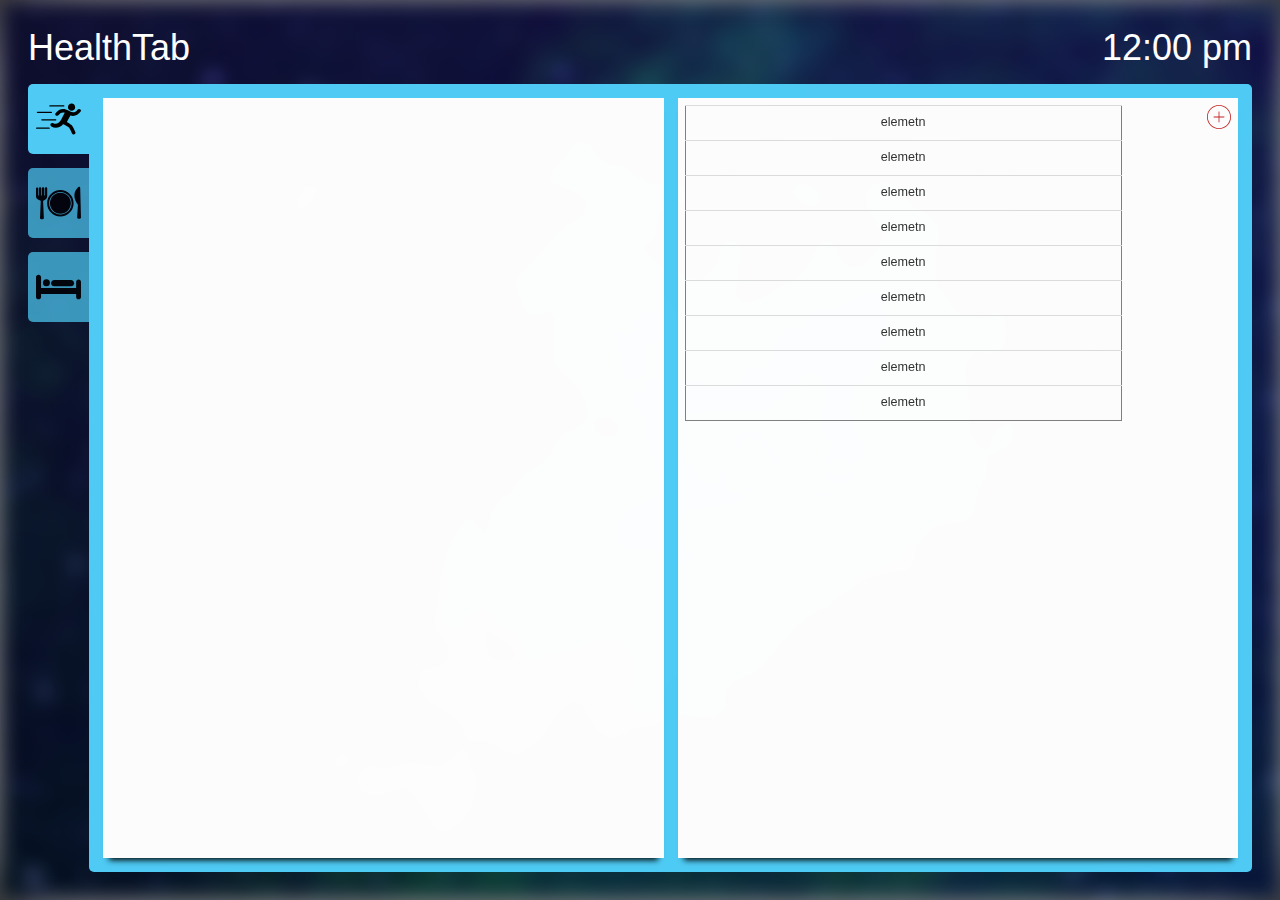
<file: index.html>
<!DOCTYPE html>

<head>
  <link rel="stylesheet" href="styles/bootstrap.css" />
  <link rel="stylesheet" href="styles/style.css" /> 
  <link rel="stylesheet" href="styles/path.css" data-role="path"/> 
  <script src="http://d3js.org/d3.v3.js"></script>
  <script src="https://ajax.googleapis.com/ajax/libs/jquery/1.11.2/jquery.min.js"></script>
  <script src="js/d3graph.js"></script>
  <script src="js/main.js"></script>
  <script type="text/javascript" src="https://www.google.com/jsapi"></script>
  <script src="js/googlechart.js"></script>
</head>

<body>
  <div class="bg-layer">
    <div class="bg-image">
    </div>
  </div>
  <!--  Welcome Message-->
  <div id="wrapper">
    <div id="welcome-message">
      <div class="row">
        <div id="logo">
          <h1>HealthTab</h1>
        </div>
        <!--
        <div id="name">
          <h1>Hello, Diane.</h1>
        </div>
-->
        <div id="time">
          <h1 id="time-header">12:00 pm</h1>
        </div>
      </div>
    </div>

    <!--  Tab View-->
    <div id="tab-view">
      <div id="tabs">
        <div id="tab1" class="tab active">
            <img class="tabicon" src="images/runer.svg"></img>
        </div>
        <div id="tab2" class="tab">
          <img class="tabicon" src="images/plate7.svg"></img>
        </div>
        <div id="tab3" class="tab">
          <img class="tabicon" src="images/bed33.svg"></img>
        </div>
      </div>
      <div class="viewpane viewpane1">
        <div class="row">
          <div id="left-viewpane" class="half-viewpane d3">
          </div>
          <div id="right-viewpane" class="half-viewpane">
            <div id="plus-div">
              <img id="plus-sign" src="images/add121.svg"></img>
            </div>
             <div id="run-entry">
                <div class="run-form">
                  <h3>New run</h3>
                  <div class="run-form-fields">
                    Distance: <input type="text" id="run-entry-distance"><br>
                    Time: <input type="text" id="run-entry-time"><br>
                  </div>
                  <button id="submit">Submit</button>
                </div>
             </div>
             <div id="tablediv">
              <table class="table" border="1" id="itemlist">
                <tr>
                  <td>elemetn</td>
                </tr>
                <tr>
                  <td>elemetn</td>
                </tr>
                <tr>
                  <td>elemetn</td>
                </tr>
                <tr>
                  <td>elemetn</td>
                </tr>
                <tr>
                  <td>elemetn</td>
                </tr>
                <tr>
                  <td>elemetn</td>
                </tr>
                <tr>
                  <td>elemetn</td>
                </tr>
                <tr>
                  <td>elemetn</td>
                </tr>
                <tr>
                  <td>elemetn</td>
                </tr>
              </table>
            </div>
          </div>
        </div>
      </div>
       <div class="viewpane viewpane2">
        <div class="row">
          <div class = "col1">
          <div id="foodlist" class="eigth-viewpane">
              <div class = "widget_header"> 
                TODAY'S FOOD 
                <p id="plus-div">
                  <img id="plus-sign" src="images/add121.svg"></img>
                </p>
              </div>
              <table class = "f">
                <tr id = "tot_head">
                  <td class = "f"> Goal </td>
                  <td class = "f"> </td>
                  <td class = "f"> Food </td>
                  <td class = "f"> </td>
                  <td class = "f"> Exercise </td>
                  <td class = "f"> </td>
                  <td class = "f"> Remaining </td>
                </tr>
                <tr id="tot_val">
                  <td class = "f"> 1890 </td>
                  <td class = "f"> - </td>
                  <td class = "f"> 892 </td>
                  <td class = "f"> + </td>
                  <td class = "f"> 369 </td>
                  <td class = "f"> = </td>
                  <td class = "f" > <font color ="#33CC33"> 1367 </font></td>
                </tr>

                <tr id="subhead">
                  <td id = "left" class = "f" colspan = "4"> Breakfast </td>
                  <td id = "right" class = "f" colspan = "3"> 340 cal </td>
                </tr>
                <tr>
                  <td id = "left" class = "f" colspan = "4"> Breakfast Potatoes </td>
                  <td id = "right" class = "f" colspan = "3"> <font color = "#4FCDF7"> 85 </font> </td>
                </tr>
                <tr>
                  <td id = "left" class = "f" colspan = "4"> Sausage Links </td>
                  <td id = "right" class = "f" colspan = "3"> <font color = "#4FCDF7"> 167 </font> </td>
                </tr>
                <tr>
                  <td id = "left" class = "f" colspan = "4"> Orange Juice </td>
                  <td id = "right" class = "f" colspan = "3"> <font color = "#4FCDF7"> 88 </font> </td>
                </tr>
                <tr id="subhead">
                  <td id = "left" class = "f" colspan = "4"> Lunch </td>
                  <td id = "right" class = "f" colspan = "3"> 392 cal </td>
                </tr>
                <tr>
                  <td id = "left" class = "f" colspan = "4"> Turkey Sandwich </td>
                  <td id = "right" class = "f" colspan = "3"> <font color = "#4FCDF7"> 250 </font> </td>
                </tr>
                <tr>
                  <td id = "left" class = "f" colspan = "4"> Garden Veggie Crisps </td>
                  <td id = "right" class = "f" colspan = "3"> <font color = "#4FCDF7"> 110 </font> </td>
                </tr>
                <tr>
                  <td id = "left" class = "f" colspan = "4"> Coffee </td>
                  <td id = "right" class = "f" colspan = "3"> <font color = "#4FCDF7"> 4 </font> </td>
                </tr>
                <tr>
                  <td id = "left" class = "f" colspan = "4"> Lowfat 1% Milk </td>
                  <td id = "right" class = "f" colspan = "3"> <font color = "#4FCDF7"> 28 </font> </td>
                </tr>
                <tr id="subhead">
                  <td id = "left" class = "f" colspan = "4"> Dinner </td>
                  <td id = "right" class = "f" colspan = "3"> 0 cal </td>
                </tr>
                <tr id="subhead">
                  <td id = "left" class = "f" colspan = "4"> Snacks </td>
                  <td id = "right" class = "f" colspan = "3"> 160 cal </td>
                </tr>
                <tr>
                  <td id = "left" class = "f" colspan = "4"> Luna Bar - PB Cookie </td>
                  <td id = "right" class = "f" colspan = "3"> <font color = "#4FCDF7"> 160 </font> </td>
                </tr>


              </table>
          </div>
  
          <div id ="water" class="eigth-viewpane"> 
            <div class = "widget_header"> WATER </div>
            <table class = "w"> 
              <tr>
                <td class = "w"> <img class = "water" src="images/water42.svg"></img> </td>
                <td class = "w"> <img class = "water" src="images/water42.svg"></img> </td>
                <td class = "w"> <img class = "water" src="images/water42.svg"></img> </td>
                <td class = "w"> <img class = "water" src="images/water42.svg"></img> </td>
                <td class = "w"> <img class = "water" src="images/water42.svg"></img> </td>
              </tr>

              <tr>
                 <td class = "w"> <img class = "water" src="images/water42.svg"></img> </td>
                <td class = "w"> <img class = "water" src="images/water42.svg"></img> </td>
                <td class = "w"> <img class = "water" src="images/water42.svg"></img> </td>
                <td class = "w"> <img class = "water" src="images/water42.svg"></img> </td>
                <td class = "w"> <img class = "water" src="images/water42.svg"></img> </td>
              </tr>

            </table>

          </div>
        </div>


         <div class = "col2">
          <div id="piechart" class="eigth-viewpane">
            <div class = "widget_header"> CALORIE BREAKDOWN </div>
            <div id="chart_div"></div>
          </div>
          <div id = "recipes1" class = "eigth-viewpane">
            <div class = "widget_header"> WHAT'S MISSING? </div> 
            <div class = "suggestions">
            <div id="sugg"> <font color= "#878787"> You need more: </font></div>
            <div id = "center"> <font color ="#33CC33"> VITAMIN K </font> </div>
            <div id="sugg"> <font color= "#878787"> Try eating: </font> </div>
            <div id = "center"> <font color ="#33CC33"> BROCCOLI </font> </div>
            </div>
          </div>
        </div>


        <div class = "col3">
          <div id="calgraph" class="eigth-viewpane">
             <div id="tablediv"> <div class = "widget_header"> WEIGHT GRAPH </div>
            </div>
          </div>
          <div id = "recipes2" class = "eigth-viewpane"> 
            <div class = "widget_header"> RECIPES </div>
            <div class="reccontainer">
              <div class="rec_row">
                <div class = "quarter"> <div class="v_align"> Lemon-Parmesan Broccoli </div></div>
                <div class = "quarter"> <div class="v_align"> Swiss Broccoli Casserole </div></div>
              </div>
              <div class="rec_row">
                <div class = "quarter"> <div class="v_align"> Chili and Garlic Broccoli </div></div>
                <div class = "quarter"> <div class="v_align"> Broccoli-Tofu Stir Fry </div></div>
              </div>
              <div class="more">  <div class="v_align"> More Recipes </div></div>
            </div>          </div>
        </div>
        </div>
      </div>

      <div class="viewpane viewpane3">
        <div class="row">
          <div id="left-viewpane" class="half-viewpane d3">
          </div>
          <div id="right-viewpane" class="half-viewpane">
            <div id="plus-div">
              <img id="plus-sign" src="images/add121.svg"></img>
            </div>
             <div id="run-entry">
                <div class="run-form">
                  <h3>New run</h3>
                  <div class="run-form-fields">
                    Distance: <input type="text" id="run-entry-distance"><br>
                    Time: <input type="text" id="run-entry-time"><br>
                  </div>
                </div>
             </div>
             <div id="tablediv">
              <table class="table" border="1" id="itemlist">
                <tr>
                  <td>elemetn</td>
                </tr>
                <tr>
                  <td>elemetn</td>
                </tr>
                <tr>
                  <td>elemetn</td>
                </tr>
                <tr>
                  <td>elemetn</td>
                </tr>
                <tr>
                  <td>elemetn</td>
                </tr>
                <tr>
                  <td>elemetn</td>
                </tr>
                <tr>
                  <td>elemetn</td>
                </tr>
                <tr>
                  <td>elemetn</td>
                </tr>
                <tr>
                  <td>elemetn</td>
                </tr>
              </table>
            </div>
          </div>
        </div>
      </div>
    </div>
  </div>
</body>
</file>
<file: styles/style.css>
body {
  top: 0;
  bottom: 0;
  left: 0;
  right: 0;
  position: absolute;
  padding: 2em;
}

input {
  border:0;
  background-color: white;
}

#wrapper {
  height: 100%;
}

.bg-image {
  position: absolute;
  top: 0px;
  right: 0px;
  bottom: 0px;
  left: 0px;
  background-image: url('../images/m16.jpg');
  background-size: cover;
  -webkit-filter: blur(10px);
  -moz-filter: blur(10px);
  -o-filter: blur(10px);
  -ms-filter: blur(10px);
  filter: blur(10px);
}

.bg-layer {
  position: absolute;
  top: 0px;
  right: 0px;
  bottom: 0px;
  left: 0px;
  -moz-box-shadow:    inset 0 0 100px #000000;
  -webkit-box-shadow: inset 0 0 100px #000000;
  box-shadow:         inset 0 0 100px #000000;
}

/* --- Welcome message --- */

#welcome-message {
  color: white;
  height: 10%;
  height: 4em;
}

#welcome-message h1 {
  margin: 0;
}

#welcome-message .row{
  margin: 0;
}

#logo {
  width: 25%;
  position: relative;
  float: left;
}

#name {
  text-align: left;
  position: relative;
}

#time {
  text-align: right;
  width: 75%;
  position: relative;
  float: left;
}
/* --- Tab View --- */
/* --- Tabs --- */

#tab-view {
  height: 90%;
  height: calc(100% - 4em);
}

#tabs {
  width: 5%;
  height: 100%;
  position: relative;
  float: left;
}

.tab {
  width: 100%;
  height: 5em;
  position: relative;
  float: left;
  margin-bottom: 1em;
  border-top-left-radius: 5px;
  border-bottom-left-radius: 5px;
}

.tab {
  background-color: #4FCDF7;
  opacity: .7;
}

.tab.active {
  opacity: .99;
}

.tabicon {
  position: relative;
  top: 50%;
  transform: translateY(-50%);
}

/*#tab2 {
  background-color: #DBDBAF;
}

#tab3 {
  background-color: #DBDBAF;
}*/
/* --- Viewpane --- */

.viewpane {
  width: 95%;
  height: 100%;
  position: relative;
  float: left;
  background: #4FCDF7;
  padding: 1em;
  opacity: .99;
  border-top-right-radius: 5px;
  border-bottom-right-radius: 5px;
  border-bottom-left-radius: 5px;
}

.viewpane2 {
  display: none;
}

.viewpane3 {
  display: none;
}

.viewpane .row {
  height: 100%;
  margin: 0;
}

.half-viewpane {
  height: 100%;
  width: calc(50% - 0.5em);
  background-color: white;
  padding: 0.5em;
  position: relative;
  float: left;

  -webkit-box-shadow: 0 8px 6px -6px black;
  -moz-box-shadow: 0 8px 6px -6px black;
  box-shadow: 0 8px 6px -6px black;
}

.eigth-viewpane {
  
  background-color: white;
  position: relative;
  float: left;
  
  -webkit-box-shadow: 0 8px 6px -6px black;
  -moz-box-shadow: 0 8px 6px -6px black;
  box-shadow: 0 8px 6px -6px black;
}

.reccontainer {
  width: 100%;
  height: 80%;
  margin-top: 2.5em;
}

.rec_row {
  width: calc(100% - 1em);
  height: calc(40% - .75em);
  margin: .5em;
}

.quarter {
  position: relative;
  float: left;
  width: calc(50% - 1em);
  height: calc(100% - 1em);
  margin: .5em;
  padding-bottom: .5em;
  padding-top:.5em;
  border-radius: .3em;
  background-color: #E6E6E6;
  box-shadow: 
        inset 0 1px 0 rgba(255,255,255,0.2), 
        0 1px 1px rgba(0,0,0,0.3), 0 0 1px 1px rgba(0,0,0,0.2), 
        inset 0 3px 2px rgba(255,255,255,.22), 
        inset 0 -3px 2px rgba(0,0,0,.15), 
        inset 0 5px 2px rgba(255,255,255,.12), 
        0 0 1px 1px rgba(0,0,0,.1), 0 1px 1px rgba(0,0,0,.2);
  text-align: center;
}

.v_align {
  width: calc(100% - .6em);
  height: 100%;
  padding: .2em;
  font-family: Tahoma, sans-serif;
  margin-right: auto;
  margin-left: auto;
  text-align: center;
}

.more {
  position: relative;
  float: center;
  width: 30%;
  height: calc(20% - .5em);
  border-radius: .3em;
  margin-left: auto;
  margin-right: auto;
  text-align: center;
  box-shadow: 
        inset 0 1px 0 rgba(255,255,255,0.2), 
        0 1px 1px rgba(0,0,0,0.3), 0 0 1px 1px rgba(0,0,0,0.2), 
        inset 0 3px 2px rgba(255,255,255,.22), 
        inset 0 -3px 2px rgba(0,0,0,.15), 
        inset 0 5px 2px rgba(255,255,255,.12), 
        0 0 1px 1px rgba(0,0,0,.1), 0 1px 1px rgba(0,0,0,.2);
}

.col1 {
  height: 100%;
  width: 28%;
  position: relative;
  float: left;
}

.col2 {
  height: 100%;
  width: 28%;
  position: relative;
  float: left;
}

.col3 {
  height: 100%;
  width: 44%;
  position: relative;
  float: left;
}

.widget_header{
  margin-left: .5em;
  width: 95%;
  font-size: 1.2em;
  margin-right: 0;
  position: relative;
  float:left;
  font-family: 'Gill Sans', sans-serif;
  font-weight: 600;


}

.widget_text{
  margin: 0;
  width: 50%;
  font-size: 1.2em;
  float:left;

}

#water {
  height: calc(30% - 0.5em);
  width: calc(100% - 0.5em);
  margin-right: 0.5em;
  margin-top: 0.5em;
  padding: 0.5em;
}

#piechart {
  /*height: calc (60% - 0.5em);*/
  height: 60%;
  width: calc(100% - 1em);
  margin-left: 0.5em;
  margin-right: 0.5em;
  padding: 0.5em;
  margin-bottom: 0.5em;
}

#calgraph {
  margin-left: 0.5em;
  width: calc(100% - 0.5em);
  height: 60%;
  padding: 0.5em;
  margin-bottom: 0.5em;
}

#foodlist{
  height: calc(70% - 0.5em);
  width: calc(100% - 0.5em);
  margin-right: 0.5em;
  margin-bottom: 0.5em;
  padding: 0.5em;
}

#recipes1 {
  margin-left: 0.5em;
  width: 102%;
  height: 38%;
  padding: 0.5em;
  margin-top: 0.5em;
}

#recipes2 {
  width: 100%;
  height: 38%;
  padding: 0.5em;
  margin-top: 0.5em;

}

img.water {
  width: 85%;
  height: 90%;
}

table.f {
  border-radius: 3em;
  width: 90%;
  height: 85%;
  margin-top: 1%;
  margin-bottom: 1%;
  vertical-align: middle;
  margin-right: 5%;
  margin-left: 5%;
}

td.f {
  text-align: center; 
       
}

tr{
  font-size: .9em;
}

#tot_head{
  background-color: #E6E6E6;
  font-size: .7em;
}
#tot_val{
  background-color: #E6E6E6;
  font-size: .9em;
  font-weight: bold;
}
#subhead{
  background-color: #878787;
  font-size: .9em;
  font-weight: bold;
  color: white;
}

#left{
  text-align: left;
  padding-left: .5em;
  box-shadow: 
        inset 1px 1px 0 rgba(255,255,255,0.2), 
        inset 1px 3px 2px rgba(255,255,255,.22), 
        inset 1px -3px 2px rgba(0,0,0,.15), 
        inset 1px 5px 2px rgba(255,255,255,.12);
}

#right{
  text-align: right;
  padding-right: .5em;
  box-shadow: 
        inset -1px 1px 0 rgba(255,255,255,0.2), 
        inset -1px 3px 2px rgba(255,255,255,.22), 
        inset -1px -3px 2px rgba(0,0,0,.15), 
        inset -1px 5px 2px rgba(255,255,255,.12);

}

table.w {
  width: 90%;
  height: 85%;
  margin-top: 1%;
  margin-bottom: 1%;
  vertical-align: middle;
  margin-right: 5%;
  margin-left: 5%;
}

td {
  text-align: center;
}

.suggestions{
  margin-top: 3em;
  margin-left: .5em;
  width: 92%;
}

#center{
  padding-top: .2em;
  padding-bottom: .2em;
  text-align: center;
  font-weight: 600;
  font-size: 2em;
}

#sugg{
  margin-left: .5em;
  font-size: 1em;
  font-family: Tahoma, sans-serif;
}

#left-viewpane {
  margin-right: 0.5em;
}

#right-viewpane {
  margin-left: 0.5em;
}

.run-form {
  position: inline-block;
  text-align: center;
  margin-top: 30px;
}

.run-form-fields {
  text-align: left;
}

#run-entry {
  display: none;
  width: 75%;
  height: 40%;
  background-color: gray;
  text-align: center;
  position: absolute;
  margin-left: auto;
  margin-right: auto;
  /*opacity: .9;*/
  padding-left: 10px;
}


#tablediv {
  height: 90%;
  overflow: auto;
}

#plus-div {
  width: 20%;
  position: relative;
  text-align: right;
  margin-bottom: 5px;
  
  float: right;
}

#plus-sign {
  width: 1.7em;
  position: relative;
  float: right;
}

.tab {
  padding: .4em;
}

.tabicon {
  width: 90%;
  display: block;
  margin-left: auto;
  margin-right: auto;
}

/* --- d3 --- */

circle {
  stroke: lightblue;
  fill: lightblue;
}

.axis line_path,
.axis line_line {
    fill: none;
    stroke: gray;
    stroke-width: 1;
    shape-rendering: crispEdges;
}

div.tooltip {   
  position: absolute;           
  text-align: center;           
  width: 60px;                  
  height: 28px;                 
  padding: 2px;             
  font: 12px sans-serif;        
  background: lightsteelblue;   
  border: 0px;      
  border-radius: 8px;           
  pointer-events: none;         
}
</file>
<file: styles/path.css>
path { 
    stroke: black;
    stroke-width: 2;
    fill: none;
}
</file>
